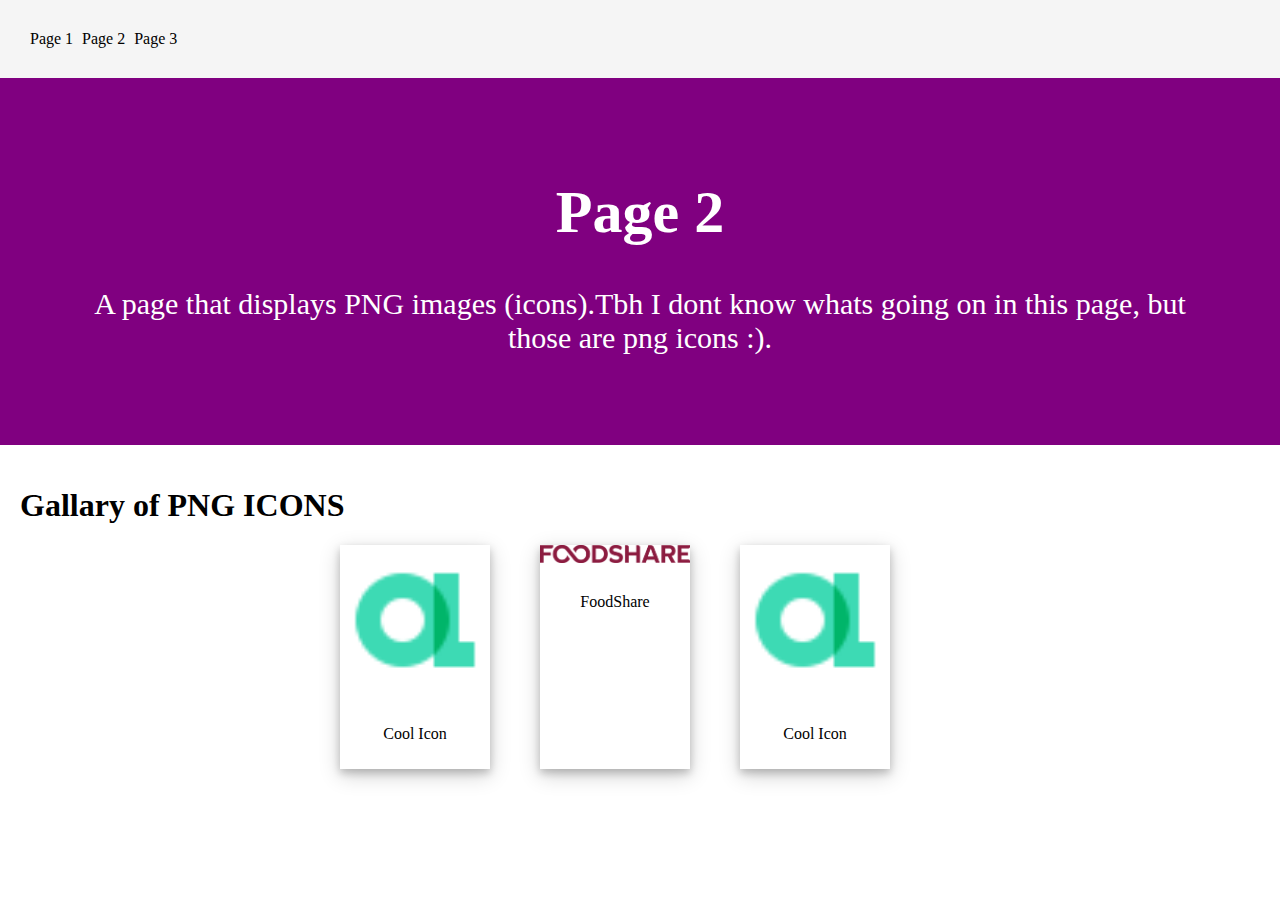
<file: page2.html>
<!DOCTYPE html>
<html lang="en">
  <head>
    <meta charset="UTF-8" />
    <meta http-equiv="X-UA-Compatible" content="IE=edge" />
    <meta name="viewport" content="width=device-width, initial-scale=1.0" />
    <title>Assignment</title>
    <link rel="stylesheet" href="style.css" />
  </head>
  <body>
    <div style="width: 100%; height: 100%">
      <ul>
        <li><a href="/">Page 1</a></li>
        <li><a href="/page2.html">Page 2</a></li>
        <li><a href="/page3.html">Page 3</a></li>
      </ul>
      <div class="header bg-2">
        <h1>Page 2</h1>
        <p>
          A page that displays PNG images (icons).Tbh I dont know whats going on in this page, but those are png icons :).
        </p>
      </div>

       <div class="content">
        <h1>Gallary of PNG ICONS</h1>
        <div class="gallery">
          <div class="polaroid">
            <img
              src="icon.png"
              alt="OL"
              style="width: 100%"
            />
            <div class="container">
              <p>Cool Icon</p>
            </div>
          </div>
          <div class="polaroid">
            <img
              src="Foodshare_Logo.png"
              alt="foodshare"
              style="width: 100%"
            />
            <div class="container">
              <p>FoodShare</p>
            </div>
          </div>
          <div class="polaroid">
            <img
              src="icon.png"
              alt="OL"
              style="width: 100%"
            />
            <div class="container">
              <p>Cool Icon</p>
            </div>
          </div>
        </div>
      </div>
    </div>
  </body>
</html>
</file>
<file: style.css>
body {
  padding: 0;
  margin: 0;
}
ul {
  list-style-type: none;
  margin: 0;
  background-color: whitesmoke;
  padding: 30px;
}

li {
  display: inline;
  color: black;
  margin-right: 5px;
}
li a {
  color: inherit; /* blue colors for links too */
  text-decoration: inherit; /* no underline */
}
.header {
  padding: 60px;
  text-align: center;

  color: white;
  font-size: 30px;
}

.content {
  padding: 20px;
}
div.polaroid {
  width: 150px;
  background-color: white;
  box-shadow: 0 4px 8px 0 rgba(0, 0, 0, 0.2), 0 6px 20px 0 rgba(0, 0, 0, 0.19);
  margin-right: 50px;
  margin-bottom: 50px;
}

img {
  width: 100%;
  max-height: 250px;
}

div.container {
  text-align: center;
  padding: 10px 20px;
}
.gallery {
  display: flex;
  justify-content: center;
  flex-wrap: wrap;
  width: 50%;
  margin: auto;
}

.bg-1 {
  background-color: gray;
}
.bg-2 {
  background-color: purple;
}

.bg-3 {
  background-color: goldenrod;
}
.parallax {
  /* The image used */
  background-image: url("https://wallpaperaccess.com/full/4453642.jpg");

  /* Set a specific height */
  min-height: 500px;
  height: 100vh;
  /* Create the parallax scrolling effect */
  background-attachment: fixed;
  background-position: center;
  background-repeat: no-repeat;
  background-size: cover;
}
</file>
